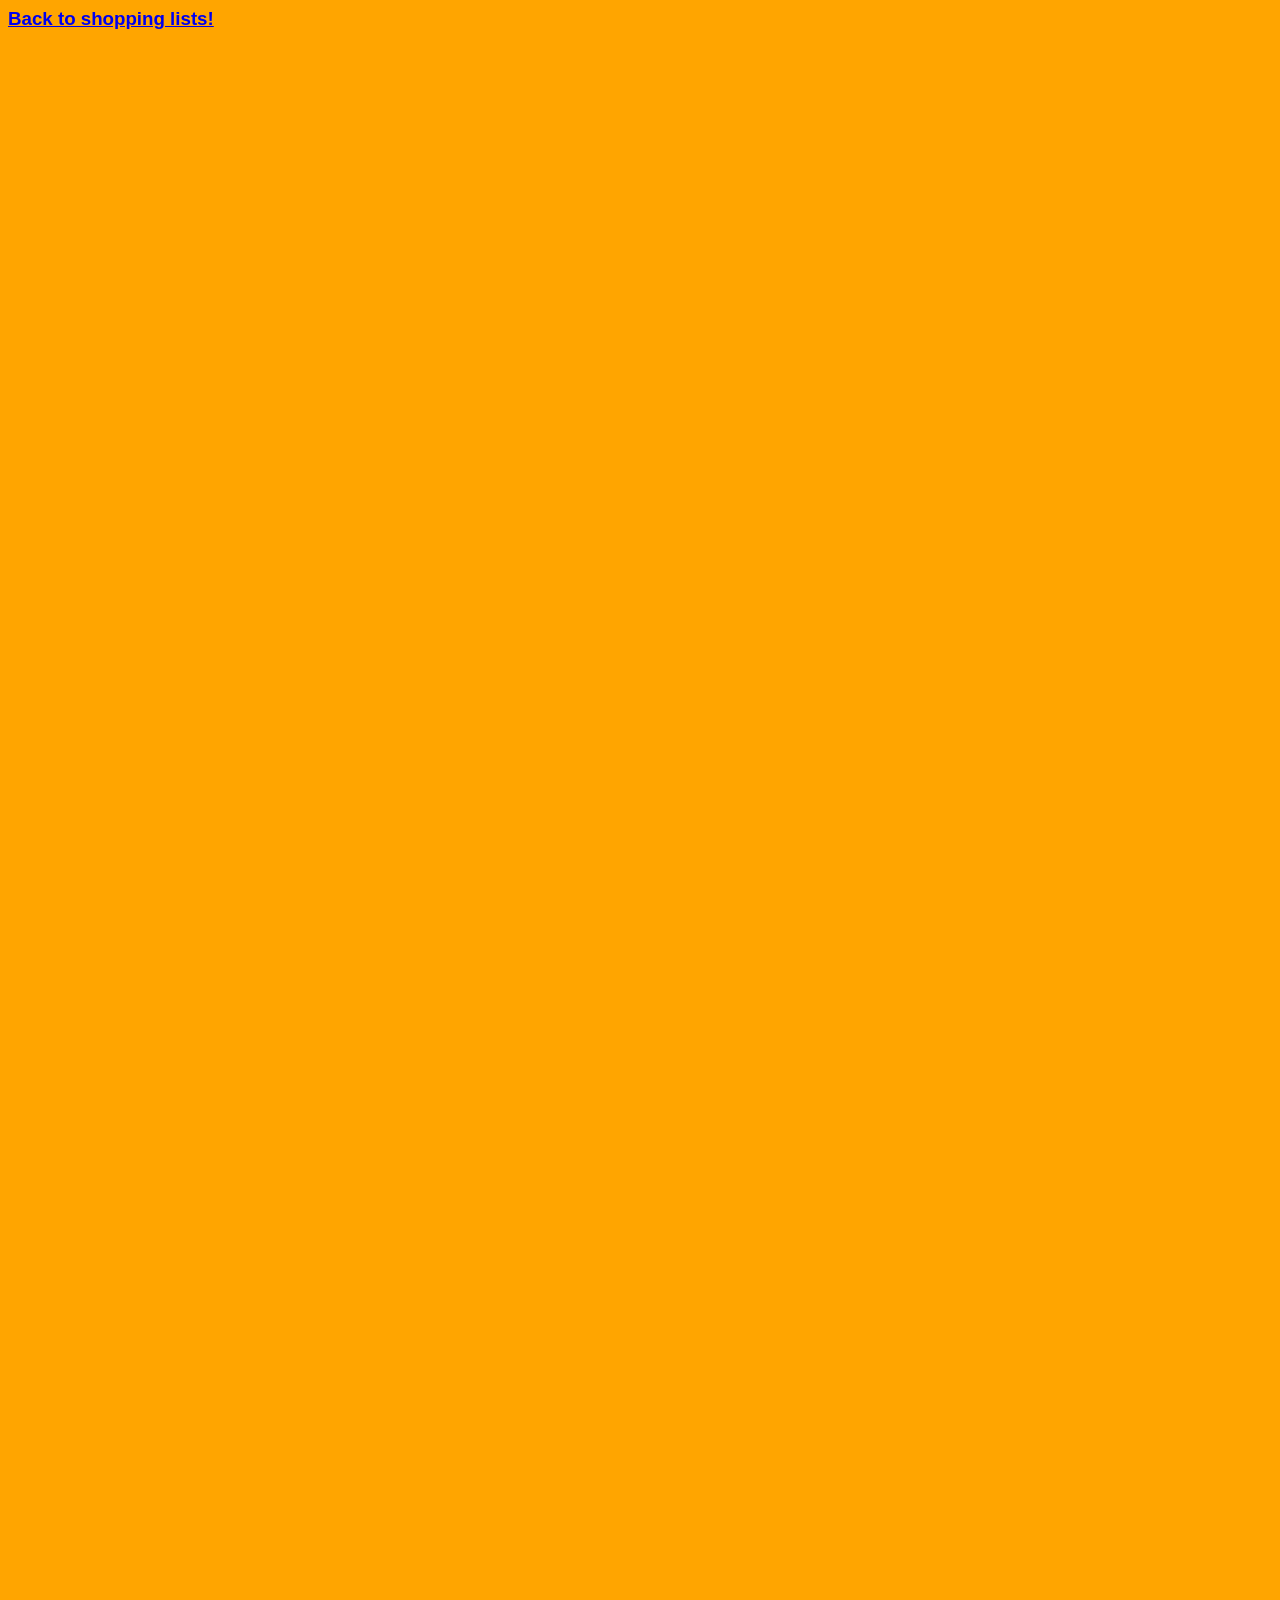
<file: Guestbook.html>
<left><h3><a href="index.html">Back to shopping lists!</a></h3></left>
<body style="background-color: orange;">
    <html>
      <head>
      <meta name="viewport" content="width=device-width, initial-scale=1">
      <style>
      body {
        font-family: "Lato", sans-serif;
      }
      </style>



<iframe src="https://shoppinglists.atabook.org" 
width="100%" 
height="10000px" 
frameborder="0" 
scrolling="none">
</iframe>
</file>
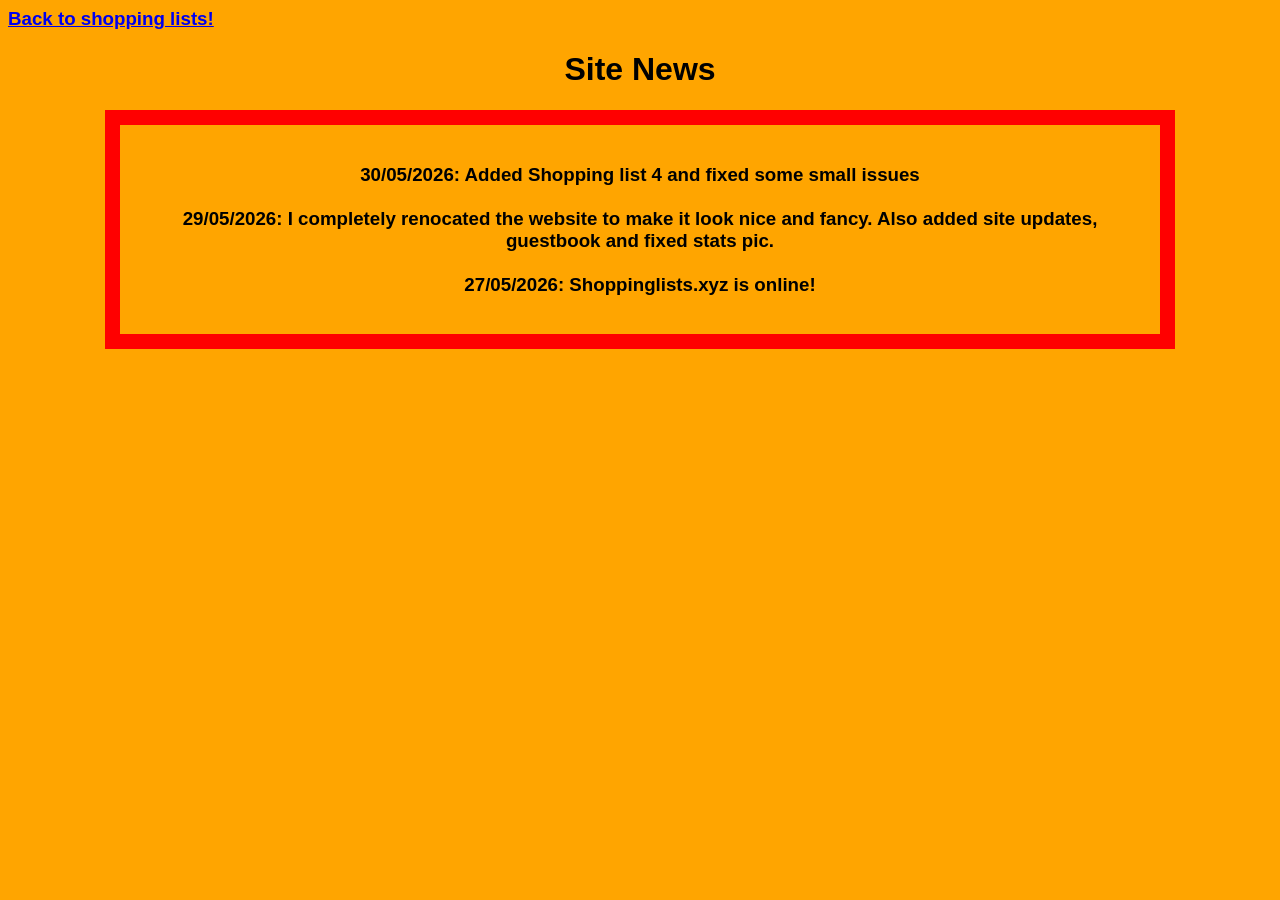
<file: news.html>
<left><h3><a href="index.html">Back to shopping lists!</a></h3></left>
<body style="background-color: orange;">
    <style>
    body {
      font-family: "Lato", sans-serif;
    }
    </style>
    <center><h1>Site News</h1></center>
    <center><div style="border: 15px solid rgb(255, 0, 0); padding: 20px; width: 1000px;">
        <left><h3>30/05/2026: Added Shopping list 4 and fixed some small issues<br><br>29/05/2026: I completely renocated the website to make it look nice and fancy. Also added site updates, guestbook and fixed stats pic.
            <br><br>
            27/05/2026: Shoppinglists.xyz is online!
          </h3></left>
    
    
    </div>
</file>
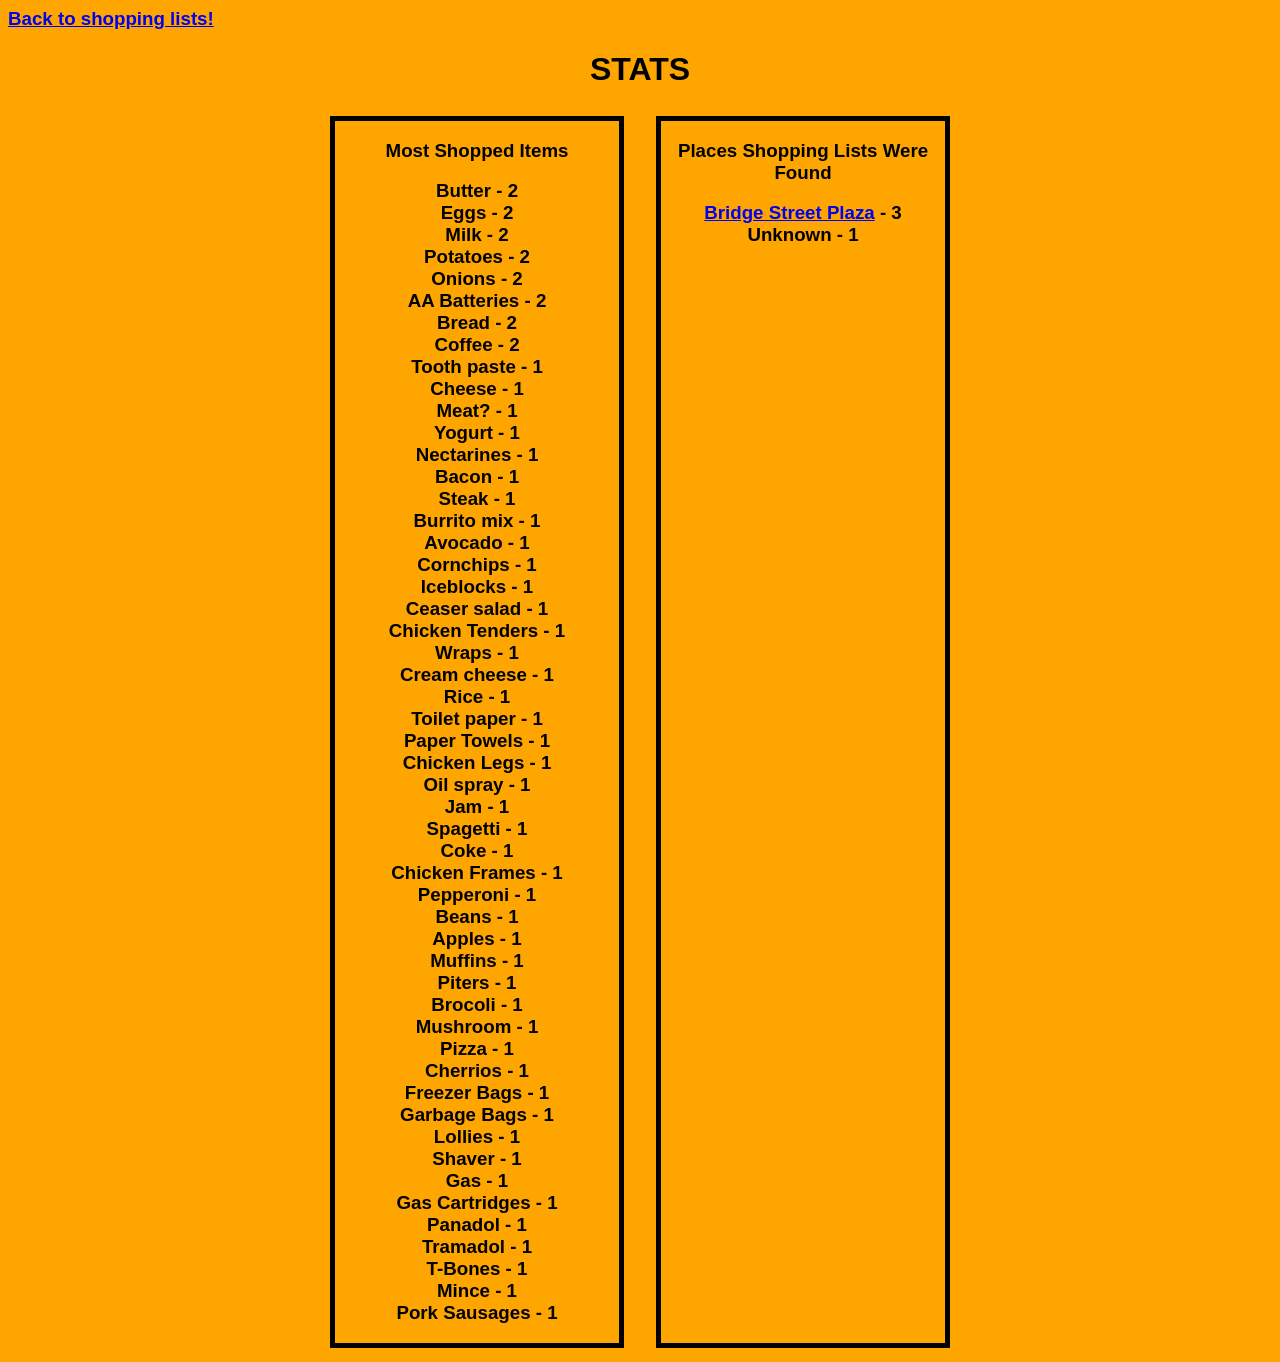
<file: Stats.html>
<left><h3><a href="index.html">Back to shopping lists!</a></h3></left>
<body style="background-color: orange;">
    <style>
    body {
      font-family: "Lato", sans-serif;
    }
    </style>
<link rel="stylesheet" href="Style.css">
<center><h1>STATS</h1></center>

<center><div class="grid-container-element">
    <div class="grid-child-element purple"><center><b><h3>Most Shopped Items</center></b></h3>
        <center><h3>Butter - 2<br>
        Eggs - 2<br>
        Milk - 2<br>
        Potatoes - 2<br>
        Onions - 2<br>
        AA Batteries - 2<br>
        Bread - 2<br>
        Coffee - 2<br>
        Tooth paste - 1 <br>
        Cheese - 1<br>
        Meat? - 1<br>
        Yogurt - 1<br>
        Nectarines - 1<br>
        Bacon - 1<br>
        Steak - 1<br>
        Burrito mix - 1<br>
        Avocado - 1<br>
        Cornchips - 1<br>
        Iceblocks - 1<br>
        Ceaser salad - 1<br>
        Chicken Tenders - 1<br>
        Wraps - 1<br>
        Cream cheese - 1<br>
        Rice - 1<br>
        Toilet paper - 1<br>
        Paper Towels - 1<br>
        Chicken Legs - 1<br>
        Oil spray - 1<br>
        Jam - 1 <br>
        Spagetti - 1<br>
        Coke - 1<br>
        Chicken Frames - 1<br>
        Pepperoni - 1 <br>
        Beans - 1 <br>
        Apples - 1 <br>
        Muffins - 1 <br>
        Piters - 1 <br>
        Brocoli - 1 <br>
        Mushroom - 1 <br>
        Pizza - 1 <br>
        Cherrios - 1 <br>
        Freezer Bags - 1 <br>
        Garbage Bags - 1 <br>
        Lollies - 1 <br>
        Shaver - 1 <br>
        Gas - 1 <br>
        Gas Cartridges - 1 <br>
        Panadol - 1 <br>
        Tramadol - 1 <br>
        T-Bones - 1 <br>
        Mince - 1 <br>
        Pork Sausages - 1 <br>


        
        
        </center></h3></div>
    <div class="grid-child-element green"><center><b><h3>Places Shopping Lists Were Found</center></b></h3>
        <center><h3><a href="https://share.google/KDYJ960MJJ2LgPl2K">Bridge Street Plaza</a> - 3<br>
        Unknown - 1<br></div
    </div> </center>
</file>
<file: Style.css>
body {


}
.grid-container-element { 
    display: grid; 
    grid-template-columns: 1fr 1fr; 
    grid-gap: 20px; 
    
    width: 50%; 
} 
.grid-child-element { 
    margin: 6px; 
    border: 5px solid rgb(0, 0, 0); 
}


/*
Source - https://stackoverflow.com/a/32122011
Posted by Michael Benjamin, modified by community. See post 'Timeline' for change history
Retrieved 2026-05-29, License - CC BY-SA 3.0
*/

#container {
  display: flex;                  /* establish flex container */
  flex-direction: row;            /* default value; can be omitted */
  flex-wrap: nowrap;              /* default value; can be omitted */
  justify-content: space-between; /* switched from default (flex-start, see below) */
  background-color: orange;
}
#container > div {
  width: 380px;
  height: 340px;
  border: 2px solid black;
}
</file>
